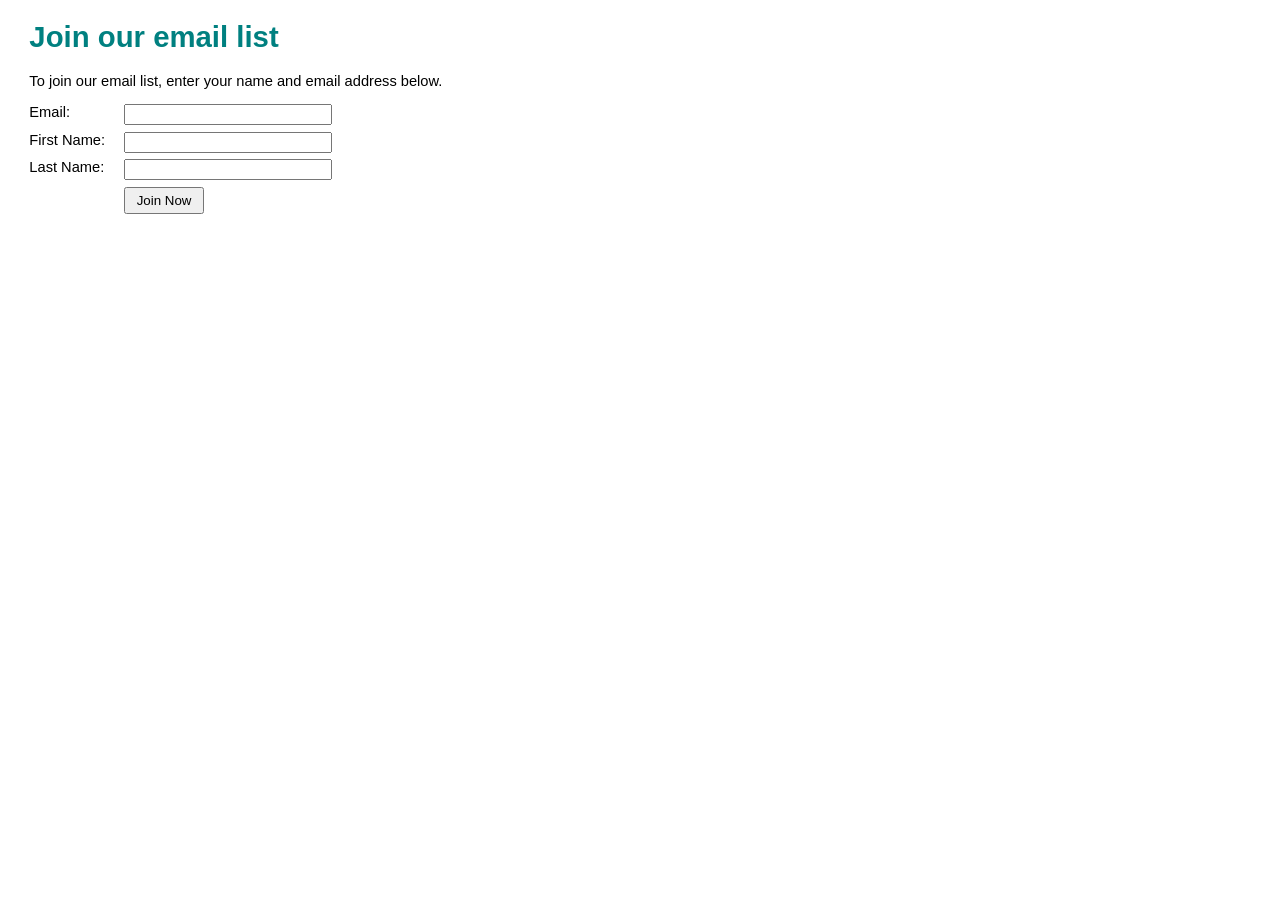
<file: join_email_list/index.html>
<!DOCTYPE html>
<html>
<head>
    <meta charset="utf-8">
    <title>Murach's Java Servlets and JSP</title>
    <link rel="stylesheet" href="main.css" type="text/css"/>
</head>
<body>
    <h1>Join our email list</h1>
    <p>To join our email list, enter your name and
       email address below.</p>

    <!-- Gửi dữ liệu bằng GET để thanks.html có thể đọc được khi deploy github-->
    <form action="thanks.html" method="get">
        <label>Email:</label>
        <input type="email" name="email" required><br>

        <label>First Name:</label>
        <input type="text" name="firstName" required><br>

        <label>Last Name:</label>
        <input type="text" name="lastName" required><br>

        <label>&nbsp;</label>
        <input type="submit" value="Join Now" id="submit">
    </form>
</body>
</html>
</file>
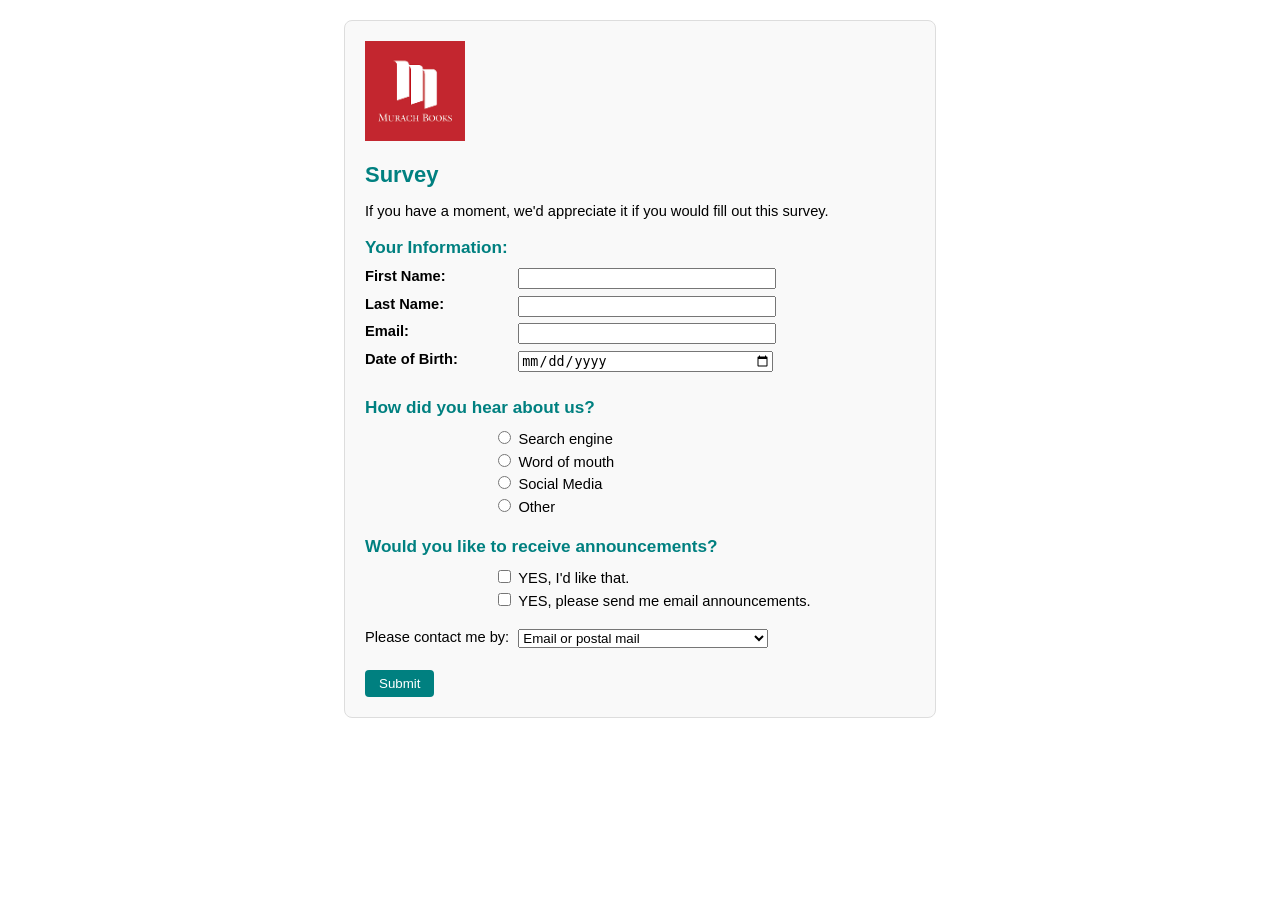
<file: survey/index.html>
<!DOCTYPE html>
<html>
<head>
    <meta charset="utf-8">
    <title>Murach's Survey</title>
    <link rel="stylesheet" href="main.css" type="text/css"/>
</head>
<body>
    <div class="container">
        <header>
            <img src="murachlogo.png" alt="Murach Logo" style="height:100px;">
        </header>

        <h2>Survey</h2>
        <p>If you have a moment, we'd appreciate it if you would fill out this survey.</p>

       <form action="thanks.html" method="get">
            <h3 class="section-title">Your Information:</h3>
            <label for="firstName"><strong>First Name:</strong></label>
            <input type="text" id="firstName" name="firstName" required><br>

            <label for="lastName"><strong>Last Name:</strong></label>
            <input type="text" id="lastName" name="lastName" required><br>
        
            <label for="email"><strong>Email:</strong></label>
            <input type="email" id="email" name="email" required><br>
        
            <label for="dateOfBirth"><strong>Date of Birth:</strong></label>
            <input type="date" id="dateOfBirth" name="dateOfBirth" required><br>
        
            <h3 class="section-title">How did you hear about us?</h3>
            <input type="radio" name="hearAbout" value="Search engine" required> Search engine<br>
            <input type="radio" name="hearAbout" value="Word of mouth"> Word of mouth<br>
            <input type="radio" name="hearAbout" value="Social Media"> Social Media<br>
            <input type="radio" name="hearAbout" value="Other"> Other<br>
        
            <h3 class="section-title">Would you like to receive announcements?</h3>
            <input type="checkbox" name="announceOffers" value="yes"> YES, I'd like that.<br>
            <input type="checkbox" name="announceEmails" value="yes"> YES, please send me email announcements.<br><br>
        
            <label>Please contact me by:</label>
            <select name="contactMethod">
                <option value="Email or postal mail">Email or postal mail</option>
                <option value="Email only">Email only</option>
                <option value="Postal mail only">Postal mail only</option>
            </select><br><br>
        
            <input type="submit" value="Submit" id="submit">
        </form>

    </div>
</body>
</html>
</file>
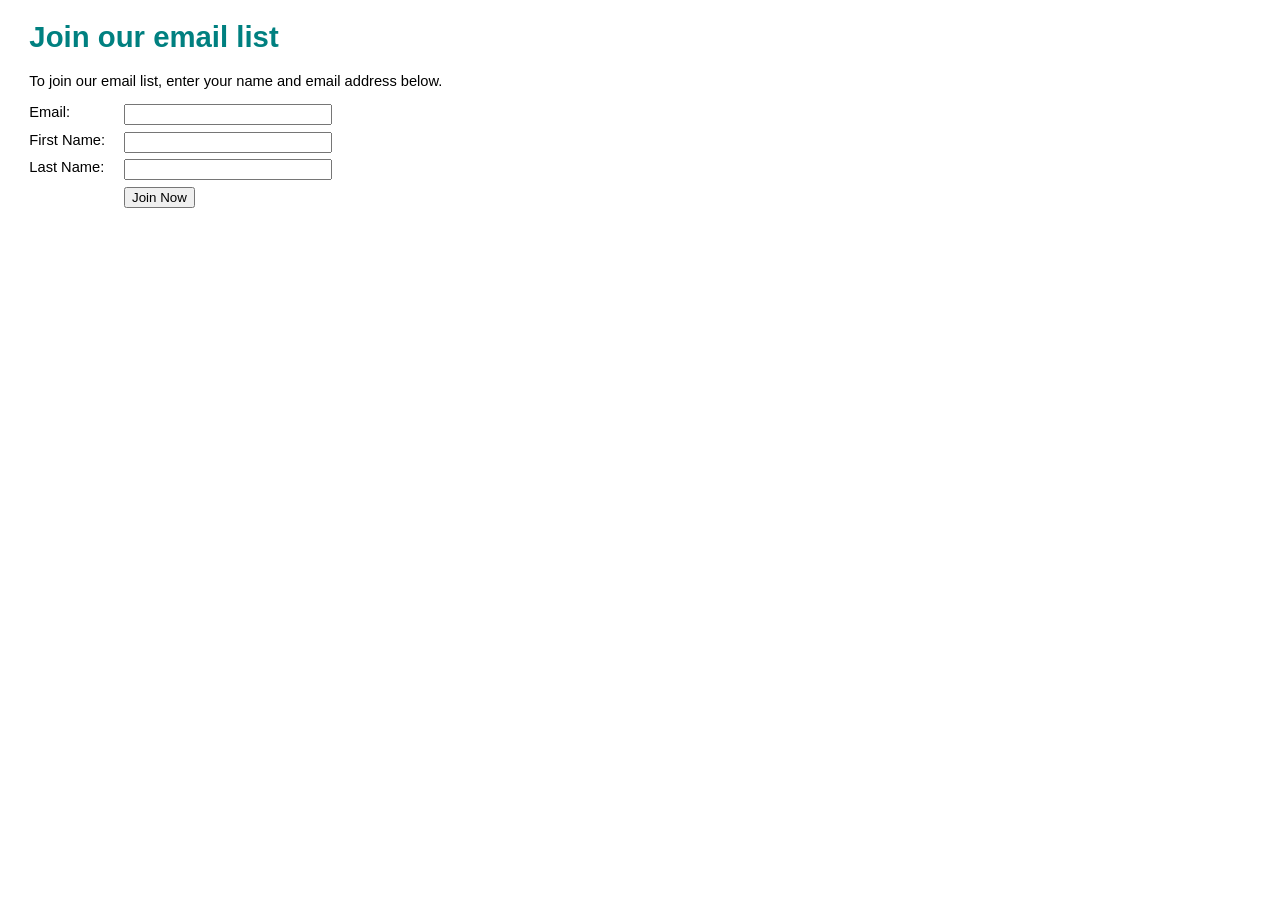
<file: join_email_list/web/index.html>
<!DOCTYPE html>
<html>
<head>
    <meta charset="utf-8">
    <title>Murach's Java Servlets and JSP</title>
   <link rel="stylesheet" href="main.css" type="text/css"/>
</head>
<body>
    <h1>Join our email list</h1>
    <p>To join our email list, enter your name and
       email address below.</p>
    <form action="emailList" method="post">
        <input type="hidden" name="action" value="add">

        <label>Email:</label>
        <input type="email" name="email" required><br>

        <label>First Name:</label>
        <input type="text" name="firstName" required><br>

        <label>Last Name:</label>
        <input type="text" name="lastName" required><br>

        <label>&nbsp;</label>
        <input type="submit" value="Join Now" id="submit">
    </form>
</body>
</html>
</file>
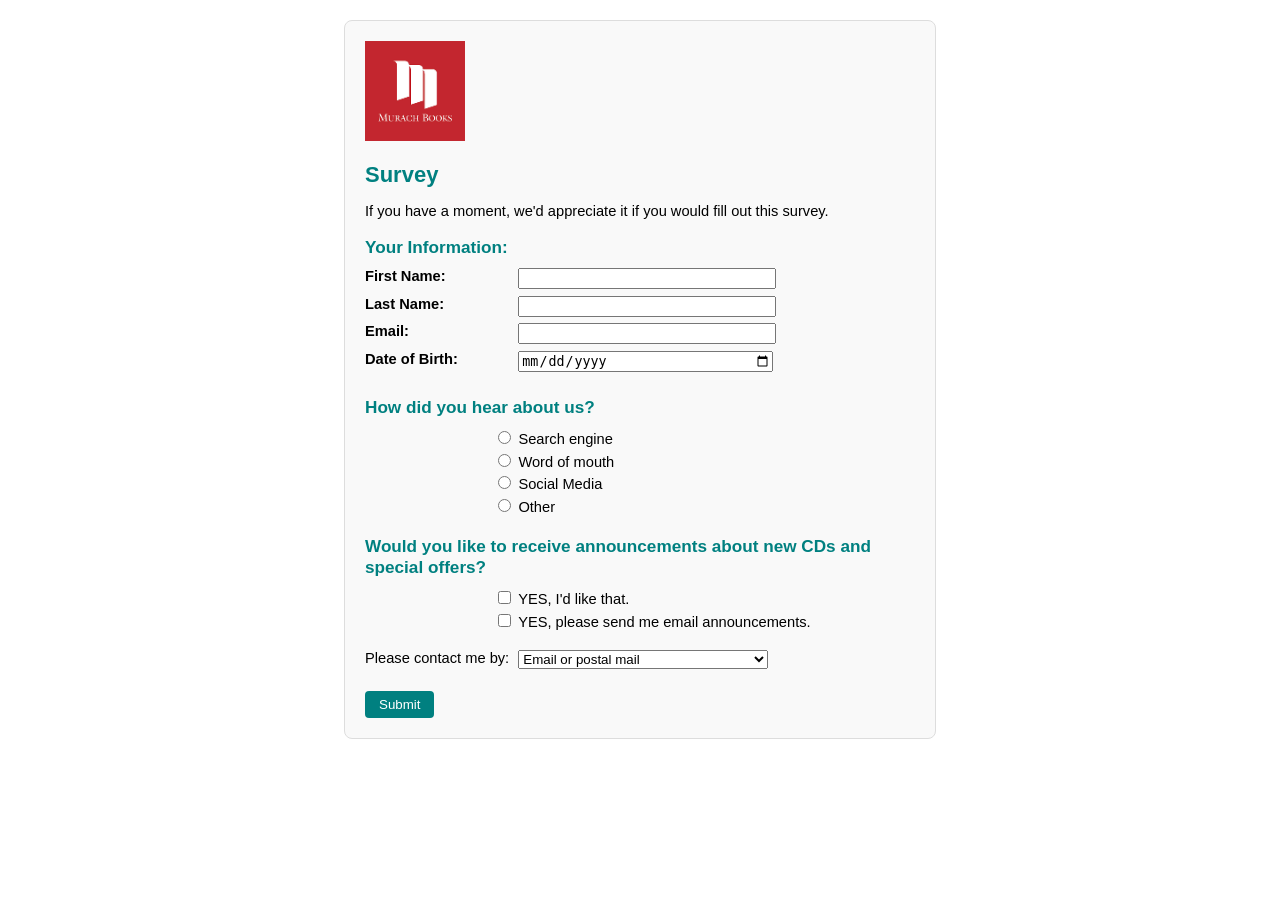
<file: survey/web/index.html>
<!DOCTYPE html>
<html>
<head>
    <meta charset="utf-8">
    <title>Murach's Survey</title>
    <link rel="stylesheet" href="main.css" type="text/css"/>
</head>
<body>
    <div class="container">
        <header>
        <img src="murachlogo.png" alt="Murach Logo" style="height:100px;">
        </header>

        <h2>Survey</h2>
        <p>If you have a moment, we'd appreciate it if you would fill out this survey.</p>

        <form action="emailList" method="post">
            <input type="hidden" name="action" value="add">

            <h3 class="section-title">Your Information:</h3>
            <label for="firstName"><strong>First Name:</strong></label>
            <input type="text" id="firstName" name="firstName" required><br>

            <label for="lastName"><strong>Last Name:</strong></label>
            <input type="text" id="lastName" name="lastName" required><br>

            <label for="email"><strong>Email:</strong></label>
            <input type="email" id="email" name="email" required><br>

            <!-- (1) DOB -->
            <label for="dateOfBirth"><strong>Date of Birth:</strong></label>
            <input type="date" id="dateOfBirth" name="dateOfBirth" required><br>

            <h3 class="section-title">How did you hear about us?</h3>
            <input type="radio" name="hearAbout" value="Search engine" required> Search engine<br>
            <input type="radio" name="hearAbout" value="Word of mouth"> Word of mouth<br>
            <input type="radio" name="hearAbout" value="Social Media"> Social Media<br>
            <input type="radio" name="hearAbout" value="Other"> Other<br>

       
            <h3 class="section-title">Would you like to receive announcements about new CDs and special offers?</h3>
            <input type="checkbox" name="announceOffers" value="yes"> YES, I'd like that.<br>
            <input type="checkbox" name="announceEmails" value="yes"> YES, please send me email announcements.<br><br>

            <label>Please contact me by:</label>
            <select name="contactMethod">
                <option value="Email or postal mail">Email or postal mail</option>
                <option value="Email only">Email only</option>
                <option value="Postal mail only">Postal mail only</option>
            </select><br><br>

            <input type="submit" value="Submit" id="submit">
        </form>
    </div>
</body>
</html>
</file>
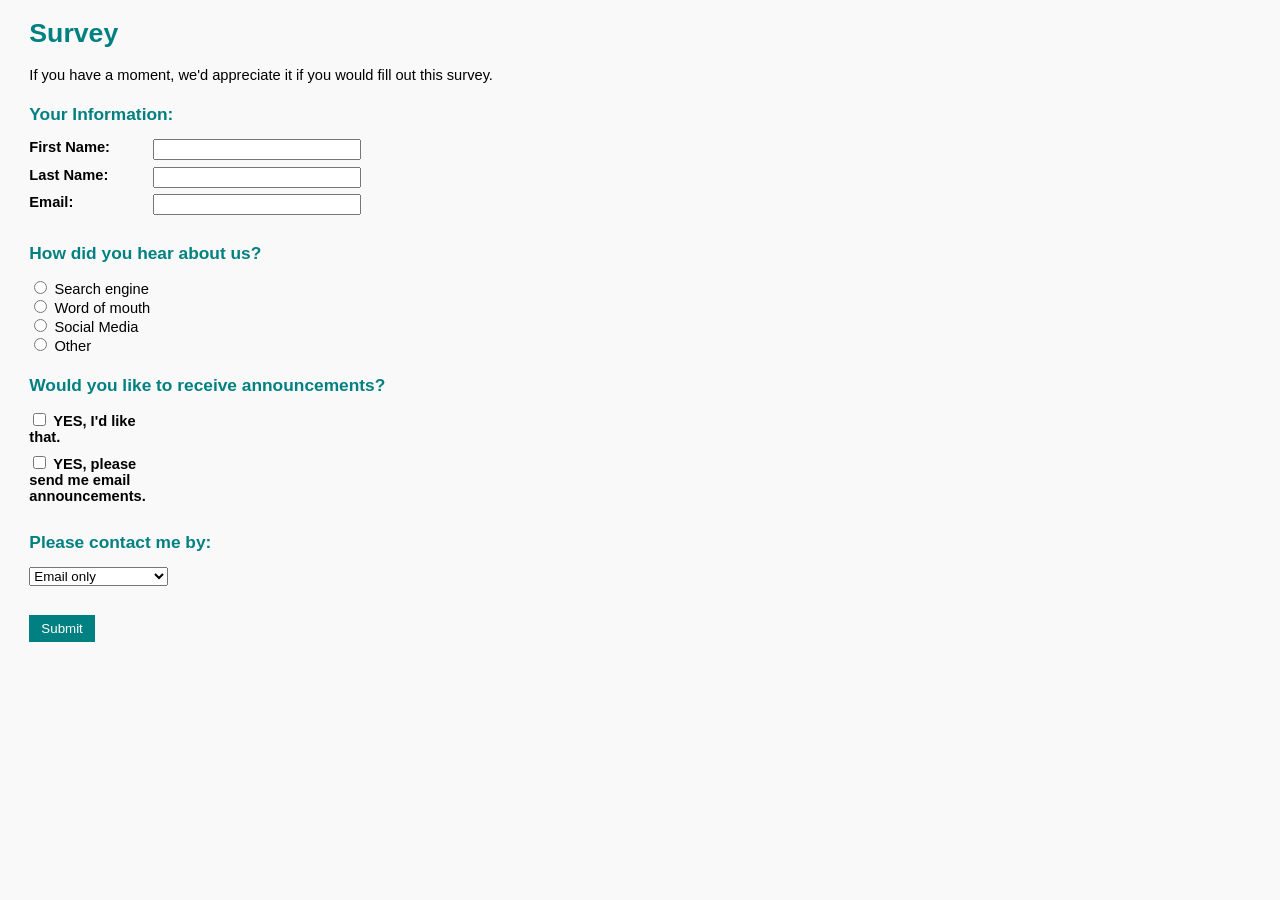
<file: baitap5_chuong6.2/src/main/webapp/index.html>
<!DOCTYPE html>
<html>
<head>
    <meta charset="utf-8">
    <title>Survey</title>
    <link rel="stylesheet" href="main.css" type="text/css"/>
</head>
<body>
<h1>Survey</h1>
<p>If you have a moment, we'd appreciate it if you would fill out this survey.</p>

<form action="survey" method="post">
    <input type="hidden" name="action" value="add">

    <h2>Your Information:</h2>
    <label>First Name:</label>
    <input type="text" name="firstName" required><br>

    <label>Last Name:</label>
    <input type="text" name="lastName" required><br>

    <label>Email:</label>
    <input type="email" name="email" required><br>


    <h2>How did you hear about us?</h2>
    <input type="radio" name="heardFrom" value="search engine"> Search engine<br>
    <input type="radio" name="heardFrom" value="word of mouth"> Word of mouth<br>
    <input type="radio" name="heardFrom" value="social media"> Social Media<br>
    <input type="radio" name="heardFrom" value="other"> Other<br>

    <h2>Would you like to receive announcements?</h2>
    <label>
        <input type="checkbox" name="wantsUpdates" value="YES, I'd like that.">
        YES, I'd like that.
    </label><br>
    <label>
        <input type="checkbox" name="wantsUpdates" value="YES, please send me email announcements.">
        YES, please send me email announcements.
    </label><br>

    <h2>Please contact me by:</h2>
    <select name="contactVia">
        <option>Email only</option>
        <option>Postal mail only</option>
        <option>Email or postal mail</option>
    </select>
    <br><br>

    <input type="submit" value="Submit">
</form>
</body>
</html>
</file>
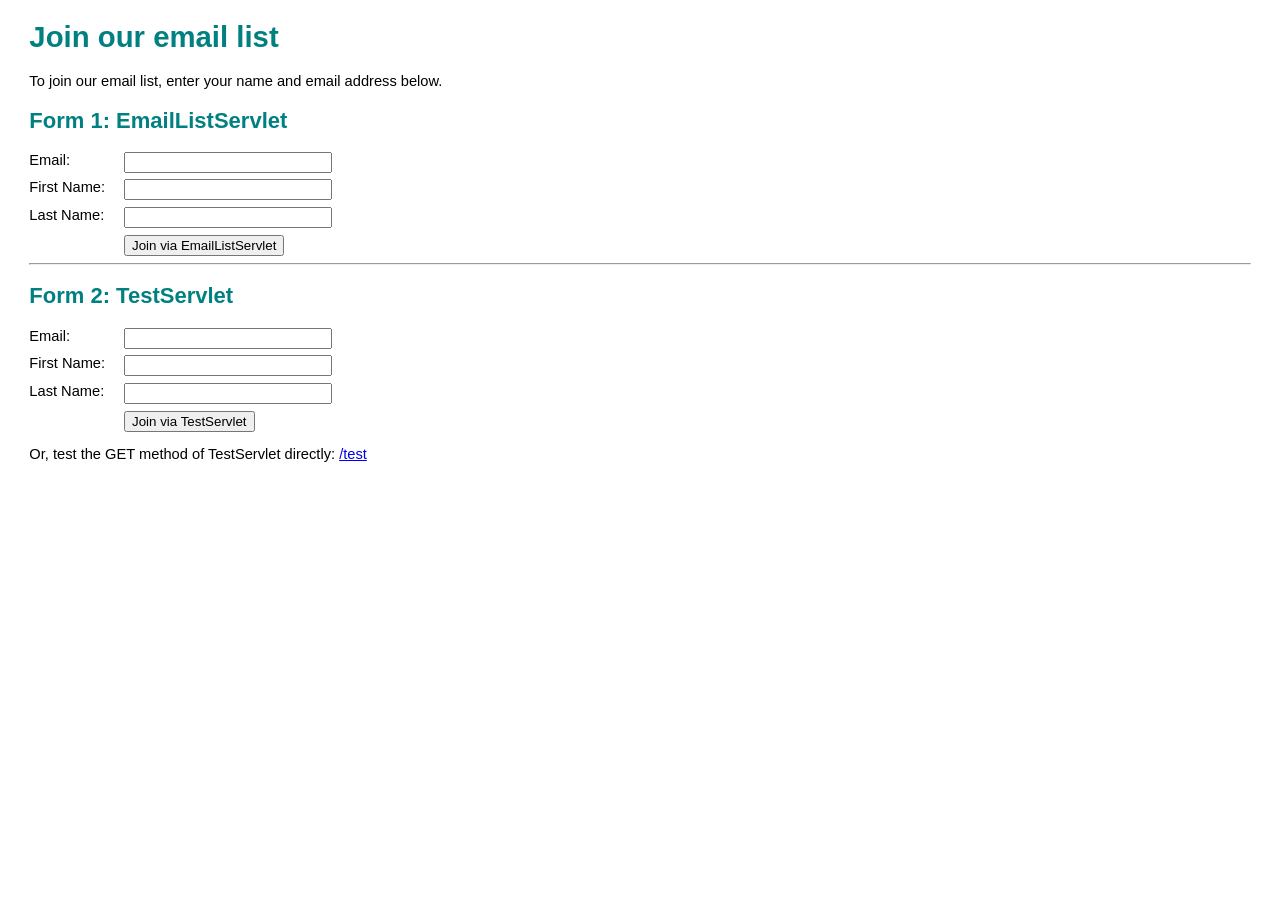
<file: hvvt_bt4/src/main/webapp/index.html>
<!DOCTYPE html>
<html>
<head>
    <meta charset="utf-8">
    <title>Murach's Java Servlets and JSP</title>
    <link rel="stylesheet" href="main.css" type="text/css"/>
</head>
<body>
<h1>Join our email list</h1>
<p>To join our email list, enter your name and email address below.</p>

<!-- EmailListServlet (bài 5.1) -->
<h2 style="color: teal;">Form 1: EmailListServlet</h2>
<form action="emailList" method="post">
    <input type="hidden" name="action" value="add">

    <label>Email:</label>
    <input type="email" name="email" required><br>

    <label>First Name:</label>
    <input type="text" name="firstName" required><br>

    <label>Last Name:</label>
    <input type="text" name="lastName" required><br>

    <label>&nbsp;</label>
    <input type="submit" value="Join via EmailListServlet" id="submit">
</form>

<hr>

<!-- TestServlet (bài 5.2) -->
<h2 style="color: teal;">Form 2: TestServlet</h2>
<form action="test" method="post">
    <label>Email:</label>
    <input type="email" name="email" required><br>

    <label>First Name:</label>
    <input type="text" name="firstName" required><br>

    <label>Last Name:</label>
    <input type="text" name="lastName" required><br>

    <label>&nbsp;</label>
    <input type="submit" value="Join via TestServlet" id="submit">
</form>

<p>
    Or, test the GET method of TestServlet directly:
    <a href="test" target="_blank">/test</a>
</p>
</body>
</html>
</file>
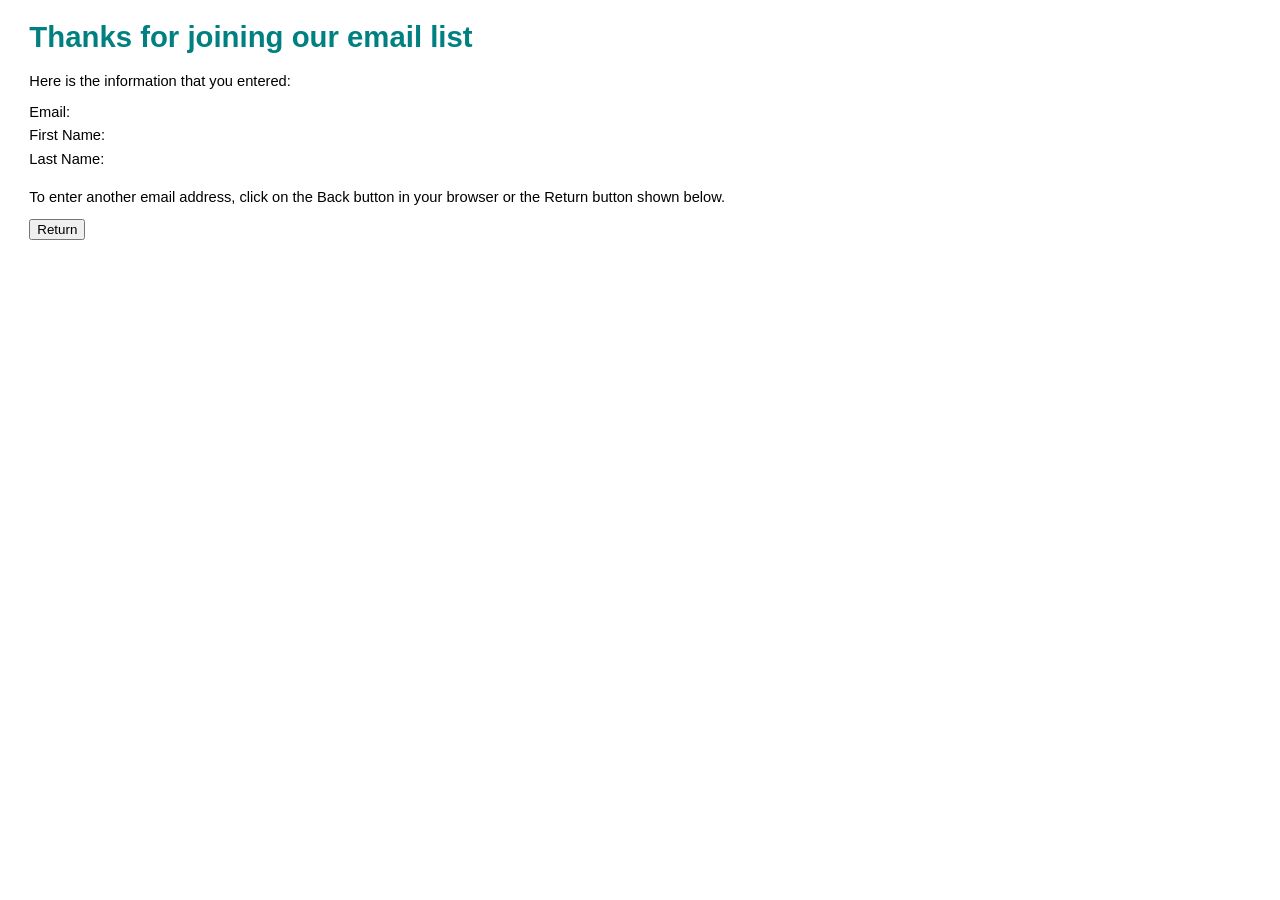
<file: join_email_list/thanks.html>
<!doctype html>
<html>
<head>
    <meta charset="utf-8">
    <title>Murach's Java Servlets and JSP</title>
    <link rel="stylesheet" href="main.css" type="text/css"/>
</head>

<body>
    <h1>Thanks for joining our email list</h1>

    <p>Here is the information that you entered:</p>

    <label>Email:</label>
    <span id="email"></span><br>

    <label>First Name:</label>
    <span id="firstName"></span><br>

    <label>Last Name:</label>
    <span id="lastName"></span><br>

    <p>To enter another email address, click on the Back 
    button in your browser or the Return button shown 
    below.</p>

    <form action="index.html" method="get">
        <input type="submit" value="Return">
    </form>

    <script>
        // Lấy dữ liệu từ query string
        const params = new URLSearchParams(window.location.search);
        document.getElementById("email").textContent = params.get("email") || "";
        document.getElementById("firstName").textContent = params.get("firstName") || "";
        document.getElementById("lastName").textContent = params.get("lastName") || "";
    </script>
</body>
</html>
</file>
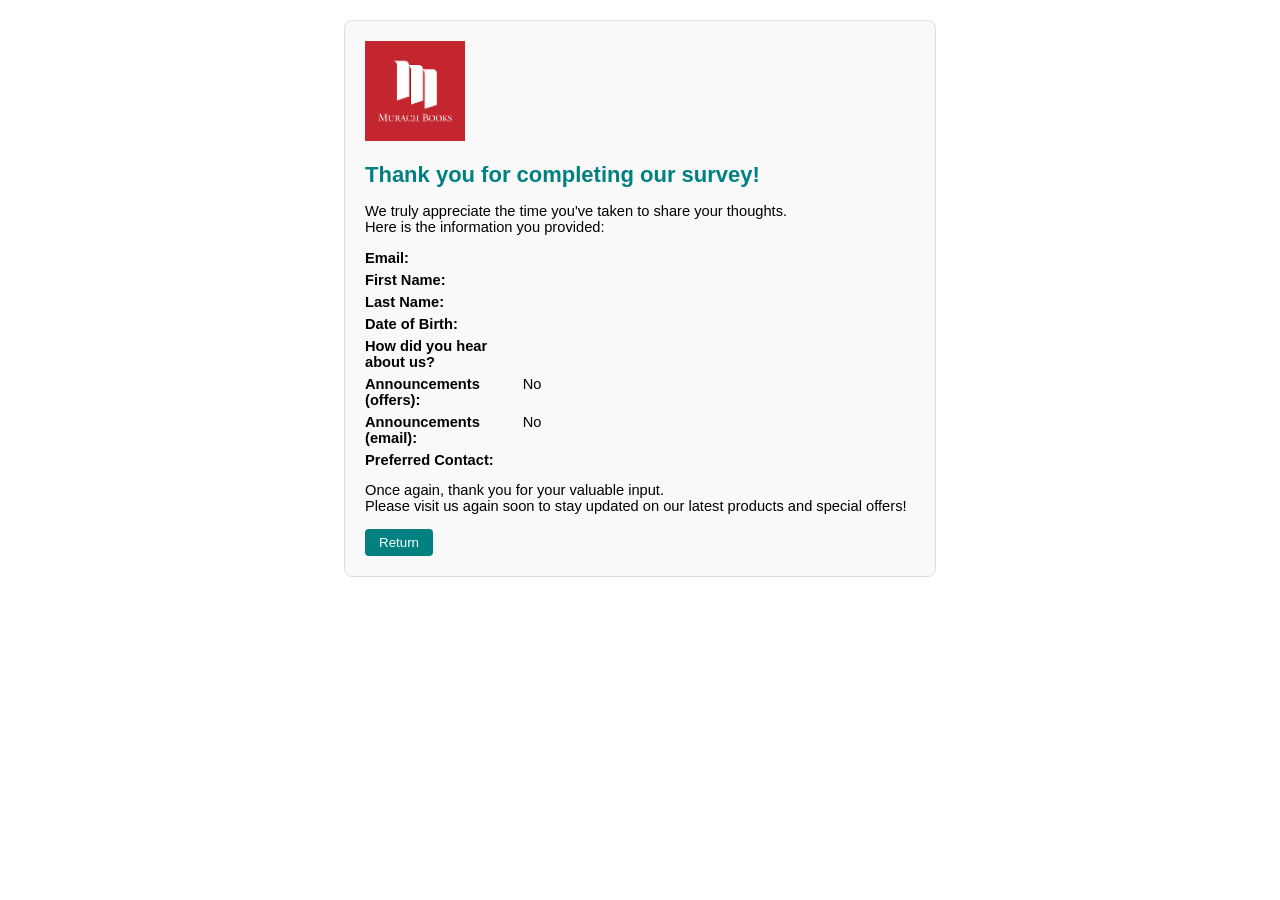
<file: survey/thanks.html>
<!doctype html>
<html>
<head>
    <meta charset="utf-8">
    <title>Murach's Survey</title>
    <link rel="stylesheet" href="main.css" type="text/css"/>
</head>
<body>
    <div class="container">
        <header>
            <img src="murachlogo.png" alt="Murach Logo" style="height:100px;">
        </header>
        
        <h2>Thank you for completing our survey!</h2>
        <p>
            We truly appreciate the time you've taken to share your thoughts.<br>
            Here is the information you provided:
        </p>

        <div class="info-row"><div class="info-label">Email:</div>
            <div class="info-value" id="email"></div></div>

        <div class="info-row"><div class="info-label">First Name:</div>
            <div class="info-value" id="firstName"></div></div>

        <div class="info-row"><div class="info-label">Last Name:</div>
            <div class="info-value" id="lastName"></div></div>

        <div class="info-row"><div class="info-label">Date of Birth:</div>
            <div class="info-value" id="dateOfBirth"></div></div>

        <div class="info-row"><div class="info-label">How did you hear about us?</div>
            <div class="info-value" id="hearAbout"></div></div>

        <div class="info-row"><div class="info-label">Announcements (offers):</div>
            <div class="info-value" id="announceOffers"></div></div>

        <div class="info-row"><div class="info-label">Announcements (email):</div>
            <div class="info-value" id="announceEmails"></div></div>

        <div class="info-row"><div class="info-label">Preferred Contact:</div>
            <div class="info-value" id="contactMethod"></div></div>

        <p>
            Once again, thank you for your valuable input.<br>
            Please visit us again soon to stay updated on our latest products and special offers!
        </p>

        <form action="index.html" method="get">
            <input type="submit" value="Return" id="submit">
        </form>
    </div>

    <script>
        const params = new URLSearchParams(window.location.search);

        document.getElementById("email").textContent = params.get("email") || "";
        document.getElementById("firstName").textContent = params.get("firstName") || "";
        document.getElementById("lastName").textContent = params.get("lastName") || "";
        document.getElementById("dateOfBirth").textContent = params.get("dateOfBirth") || "";
        document.getElementById("hearAbout").textContent = params.get("hearAbout") || "";
        document.getElementById("announceOffers").textContent = params.get("announceOffers") ? "Yes" : "No";
        document.getElementById("announceEmails").textContent = params.get("announceEmails") ? "Yes" : "No";
        document.getElementById("contactMethod").textContent = params.get("contactMethod") || "";
    </script>
</body>
</html>
</file>
<file: join_email_list/main.css>
body { 
    font-family: Arial, Helvetica, sans-serif;
    font-size: 11pt;
    margin-left: 2em;
    margin-right: 2em;
}
h1 { 
    color: teal;
}
label {
    float: left;
    width: 6em;
    margin-bottom: 0.5em;
}
input[type="text"], 
input[type="email"], 
span {
    width: 15em;
    margin-left: 0.5em;    
    margin-bottom: 0.5em;
    display: inline-block; 
}
br {
    clear: both;
}
#submit {
    margin-left: 0.5em;
    padding: 0.3em 0.8em;
    font-size: 10pt;
}
</file>
<file: survey/main.css>
body {
    font-family: Arial, Helvetica, sans-serif;
    font-size: 11pt;
    margin: 0;
    padding: 0;
    background-color: #fff;
}

.container {
    width: 550px;
    margin: 20px auto;
    padding: 20px;
    border: 1px solid #ddd;
    border-radius: 8px;
    background: #f9f9f9;
}

.logo { width: 100px; margin-bottom: 20px; }

h2 { color: teal; margin-bottom: 10px; }

.section-title { color: teal; margin: 18px 0 10px; }

label {
    float: left;
    width: 10em;
    margin-bottom: 0.5em;
}

input[type="text"], input[type="email"], input[type="date"], select {
    width: 250px;
    margin-left: 0.5em;
    margin-bottom: 0.5em;
}

input[type="radio"], input[type="checkbox"] {
    margin-left: 10em;  
    margin-bottom: 0.5em;
}

br { clear: both; }

#submit {
    margin-left: 0; 
    padding: 6px 14px;
    background-color: teal;
    color: #fff;
    border: none;
    border-radius: 4px;
    cursor: pointer;
}
#submit:hover { background-color: darkcyan; }


.info-row { display: flex; align-items: flex-start; margin-bottom: 6px; }
.info-label { width: 10em; font-weight: bold; }
.info-value { flex: 1; padding-left: 0.75em; }
</file>
<file: join_email_list/web/main.css>
body { 
    font-family: Arial, Helvetica, sans-serif;
    font-size: 11pt;
    margin-left: 2em;
    margin-right: 2em;
}
h1 { 
    color: teal;
}
label {
    float: left;
    width: 6em;
    margin-bottom: 0.5em;
}
input[type="text"], input[type="email"] {
    width: 15em;
    margin-left: 0.5em;    
    margin-bottom: 0.5em;
}
br {
    clear: both;
}
#submit {
    margin-left: 0.5em; }
</file>
<file: survey/web/main.css>
body {
    font-family: Arial, Helvetica, sans-serif;
    font-size: 11pt;
    margin: 0;
    padding: 0;
    background-color: #fff;
}

.container {
    width: 550px;
    margin: 20px auto;
    padding: 20px;
    border: 1px solid #ddd;
    border-radius: 8px;
    background: #f9f9f9;
}

.logo { width: 100px; margin-bottom: 20px; }

h2 { color: teal; margin-bottom: 10px; }

.section-title { color: teal; margin: 18px 0 10px; }

label {
    float: left;
    width: 10em;
    margin-bottom: 0.5em;
}

input[type="text"], input[type="email"], input[type="date"], select {
    width: 250px;
    margin-left: 0.5em;
    margin-bottom: 0.5em;
}

input[type="radio"], input[type="checkbox"] {
    margin-left: 10em;
    margin-bottom: 0.5em;
}


br { clear: both; }


#submit {
    margin-left: 0;                 
    padding: 6px 14px;
    background-color: teal;
    color: #fff;
    border: none;
    border-radius: 4px;
    cursor: pointer;
}
#submit:hover { background-color: darkcyan; }


.info-row { display: flex; align-items: flex-start; margin-bottom: 6px; }
.info-label { width: 10em; font-weight: bold; }
.info-value { flex: 1; padding-left: 0.75em; }
</file>
<file: baitap5_chuong6.2/src/main/webapp/main.css>
body {
    font-family: Arial, Helvetica, sans-serif;
    font-size: 11pt;
    margin-left: 2em;
    margin-right: 2em;
    background-color: #f9f9f9;
}

h1 {
    color: teal;
    font-size: 20pt;
}

h2 {
    color: teal;
    font-size: 13pt;
    margin-top: 1.2em;
}

label {
    float: left;
    width: 8em;
    margin-bottom: 0.5em;
    font-weight: bold;
}

input[type="text"],
input[type="email"] {
    width: 15em;
    margin-left: 0.5em;
    margin-bottom: 0.5em;
}

input[type="submit"] {
    margin-top: 1em;
    background-color: teal;
    color: white;
    border: none;
    padding: 6px 12px;
    cursor: pointer;
}

input[type="submit"]:hover {
    background-color: darkcyan;
}

br {
    clear: both;
}
</file>
<file: hvvt_bt4/src/main/webapp/main.css>
body {
    font-family: Arial, Helvetica, sans-serif;
    font-size: 11pt;
    margin-left: 2em;
    margin-right: 2em;
}
h1 {
    color: teal;
}
label {
    float: left;
    width: 6em;
    margin-bottom: 0.5em;
}
input[type="text"], input[type="email"] {
    width: 15em;
    margin-left: 0.5em;
    margin-bottom: 0.5em;
}
br {
    clear: both;
}
#submit {
    margin-left: 0.5em;
}
</file>
